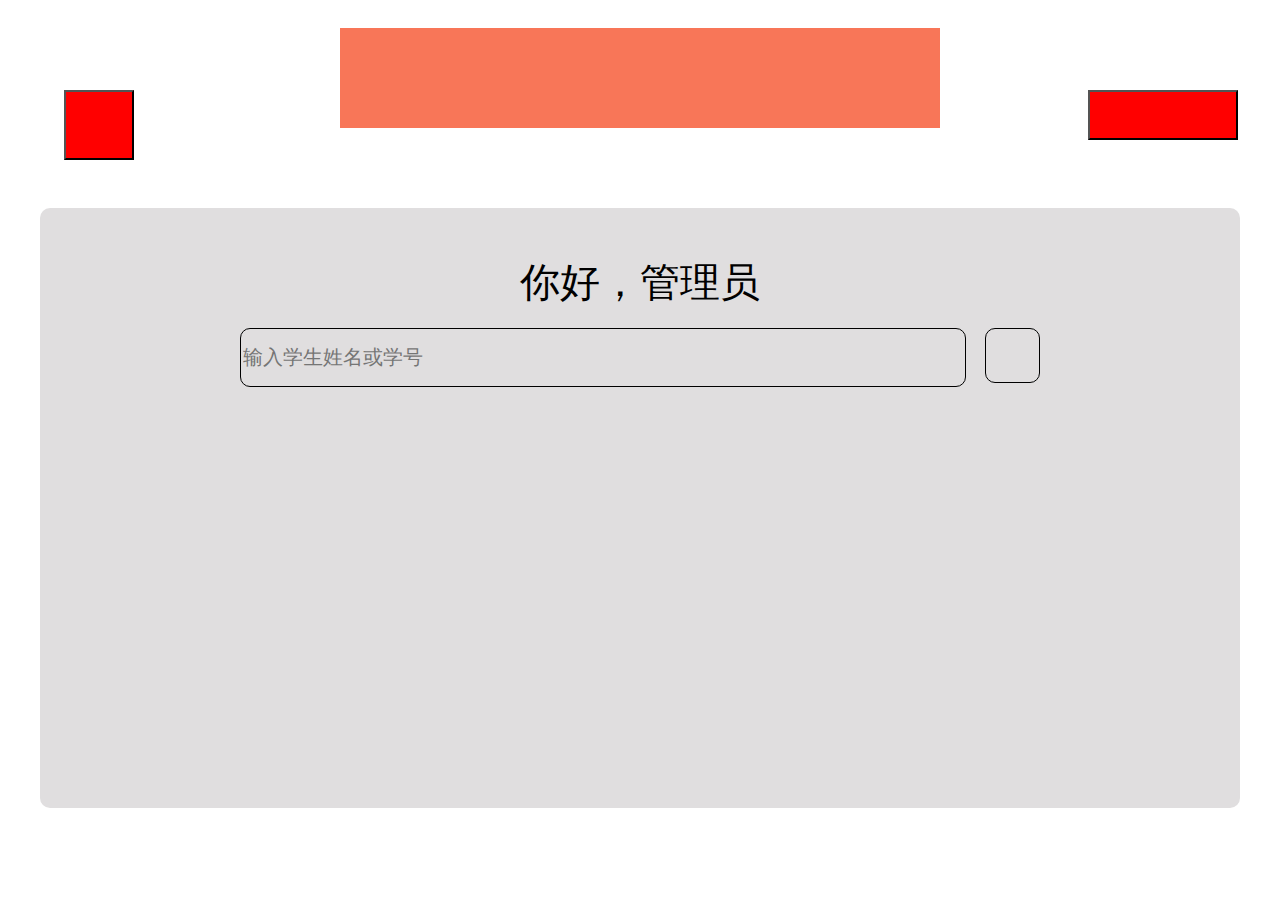
<file: 凌云-周楚易/搜索界面/index.html>
<!DOCTYPE html>
<html lang="zh">
<head>
    <meta charset="UTF-8">
    <meta name="viewport" content="width=device-width, initial-scale=1.0">
    <title>搜索界面</title>
    <link rel="stylesheet" href="src/搜索界面.css">
</head>
<body>
    <div class="title"></div>
    <div class="box">
        <div class="welcome">你好，管理员</div>
        <div class="box2">
            <input type="text" class="serch" placeholder="输入学生姓名或学号">
            <button class="btn"></button>
        </div>
    </div>
    <button class="back"></button>
    <button class="exit"></button>
</body>
</html>
</file>
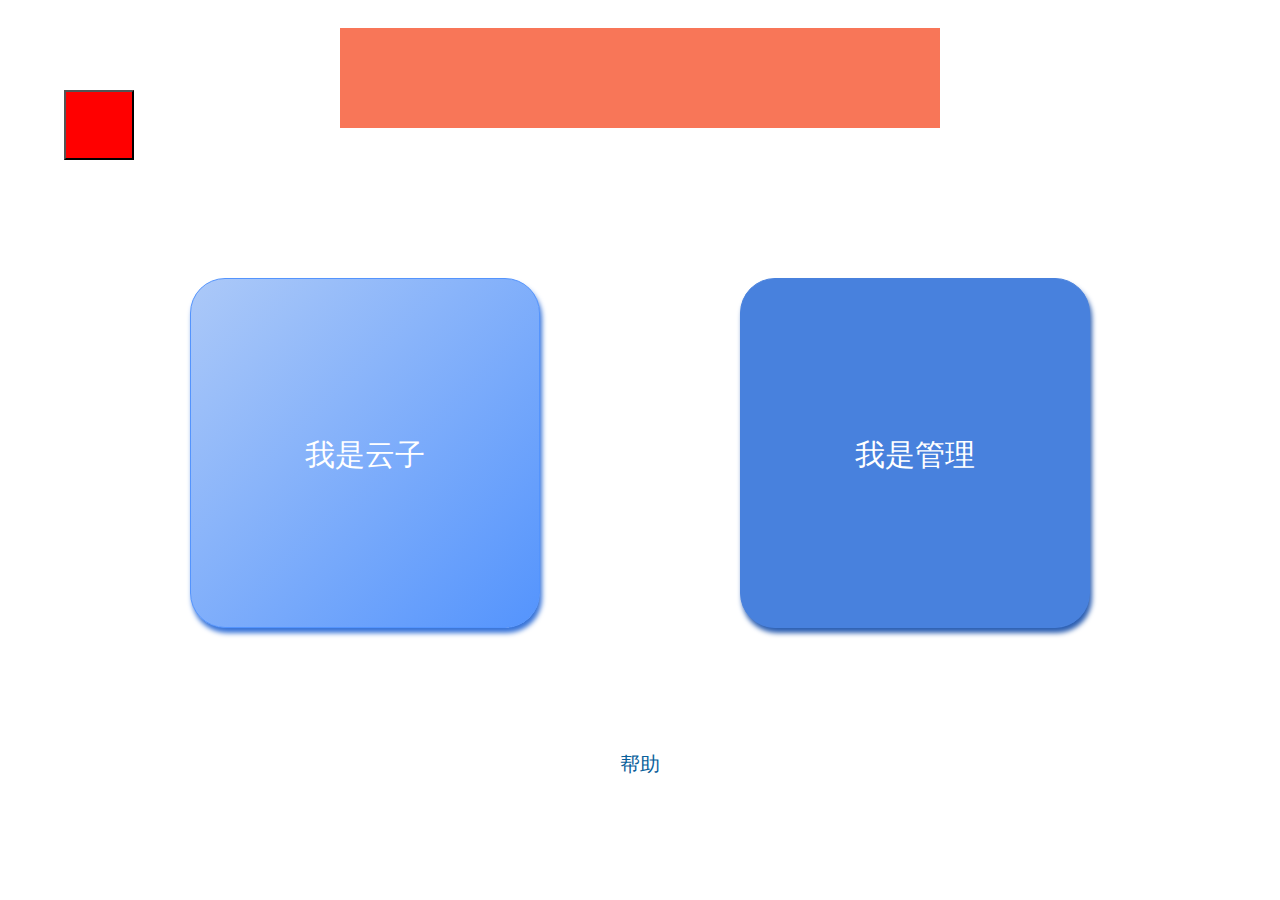
<file: 凌云-周楚易/选择端/index.html>
<!DOCTYPE html>
<html lang="zh">
<head>
    <meta charset="UTF-8">
    <meta name="viewport" content="width=device-width, initial-scale=1.0">
    <title>选择端</title>
    <link rel="stylesheet" href="src/选择端.css">
</head>
<body>
    <div class="title"></div>
    <div class="box">
        <button class="yunzi" onclick="window.location.href = 'www.baidu.com'">我是云子</button>
        <button class="guanli">我是管理</button>
    </div>
    <button class="help">帮助</button>
    <button class="back"></button>
</body>
</html>
</file>
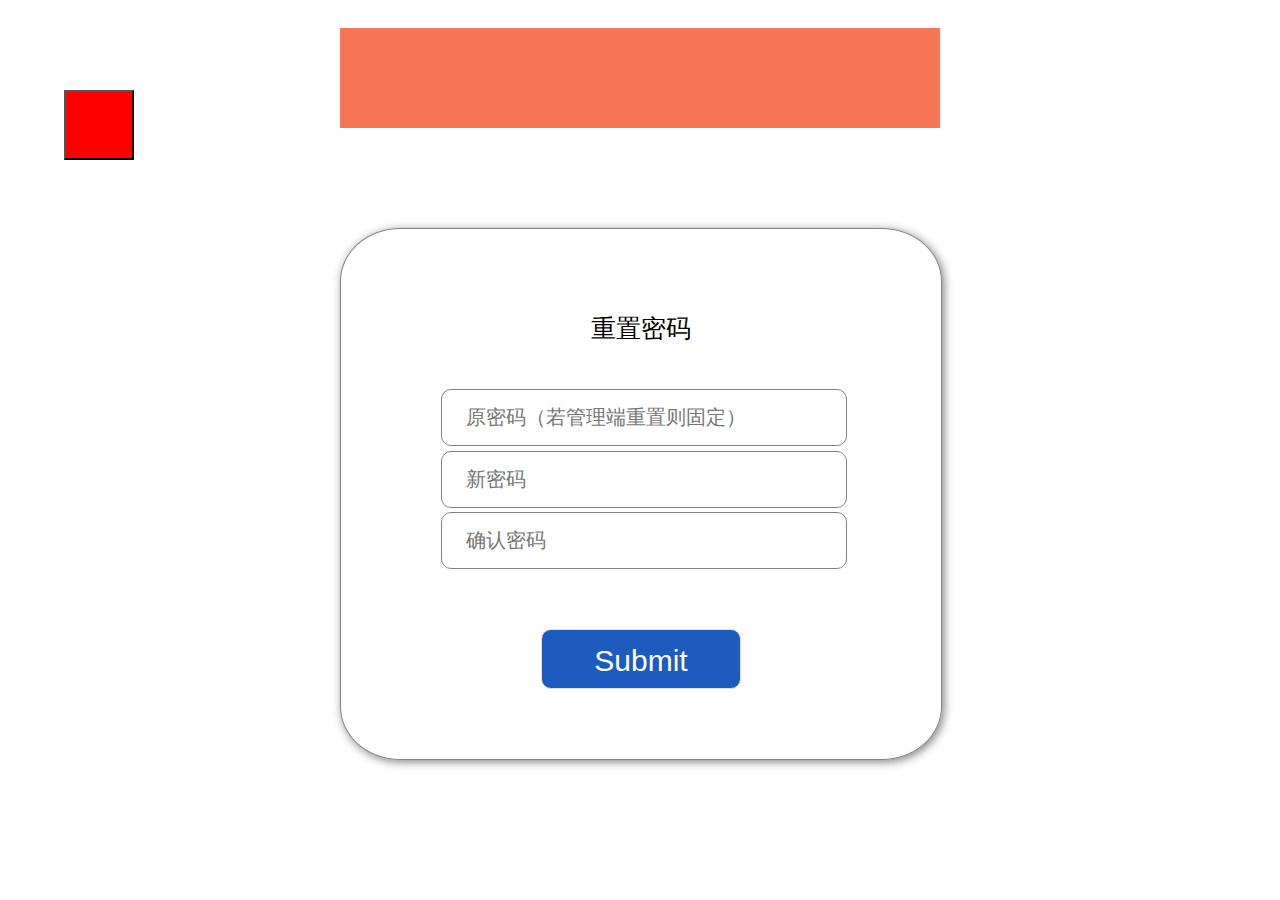
<file: 凌云-周楚易/重置密码界面/index.html>
<!DOCTYPE html>
<html lang="zh">
<head>
    <meta charset="UTF-8">
    <meta name="viewport" content="width=device-width, initial-scale=1.0">
    <title>重置密码</title>
    <link rel="stylesheet" href="src/重置密码.css">
</head>
<body>
    <div class="title"></div>
    <form>
        <div class="box">
            <div class="reset">重置密码</div>
            <div class="box2">
                <input type="text" class="origin" placeholder="    原密码（若管理端重置则固定）">
                <input type="password" class="new" placeholder="    新密码" required id="pwd1">
                <input type="password" class="confirm" placeholder="    确认密码" required id="pwd2"> 
            </div>
            <input type="submit" class="xiugai" id="btn">
        </div>
    </form>
    <script src="src/重置密码.js"></script>
    <button class="back"></button>
</body>
</html>
</file>
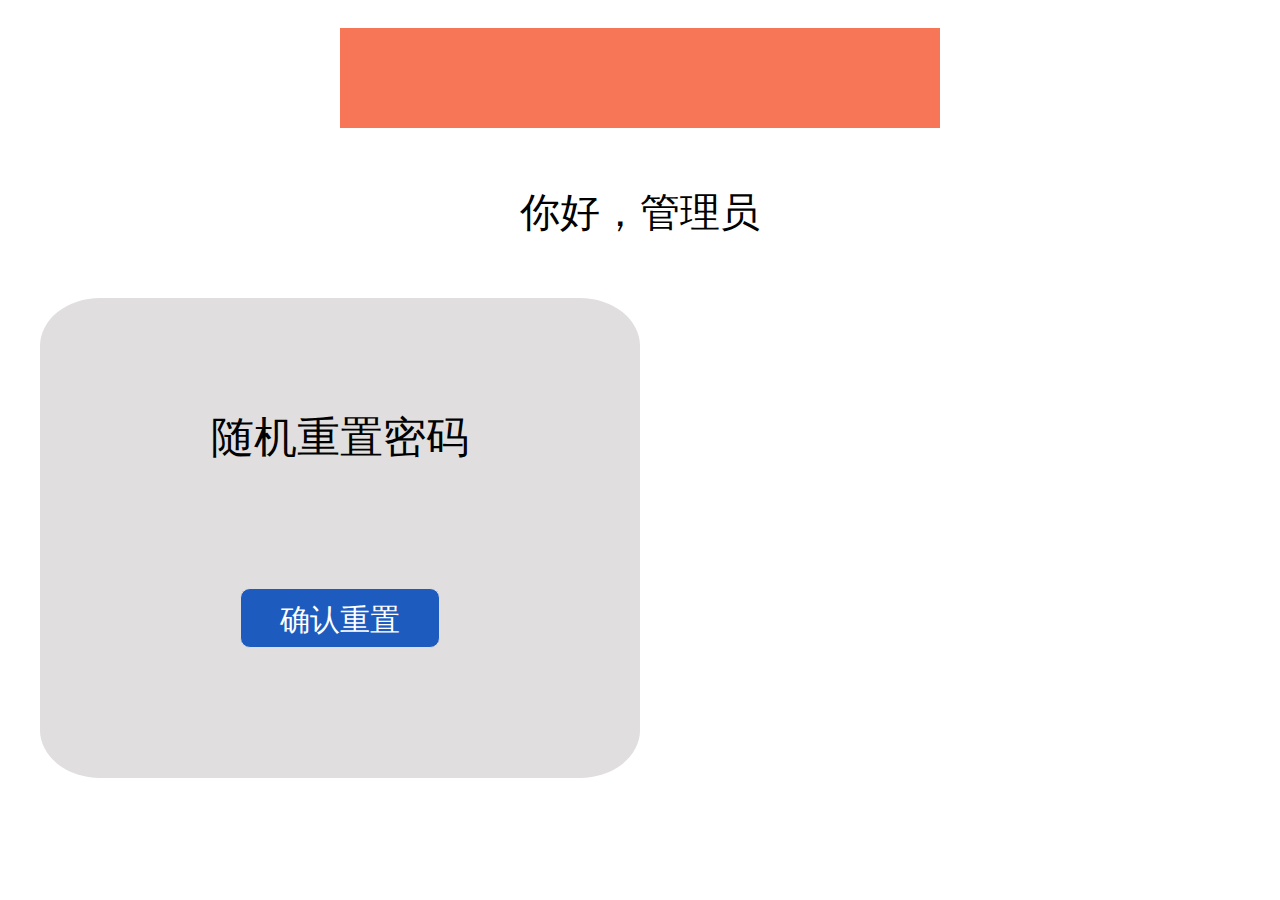
<file: 凌云-周楚易/重置界面/index.html>
<!DOCTYPE html>
<html lang="zh">
<head>
    <meta charset="UTF-8">
    <meta name="viewport" content="width=device-width, initial-scale=1.0">
    <title>重置界面</title>
    <link rel="stylesheet" href="src/重置界面.css">
</head>
<body>
    <div class="title"></div>
    <div class="welcome">你好，管理员</div>
    <div class="box">
        <div class="random" id="random">随机重置密码</div>
        <div class="password" id="password"></div>
        <button class="confirm" id="button">确认重置</button>
    </div>
    <script src="src/重置界面.js"></script>
</body>
</html>
</file>
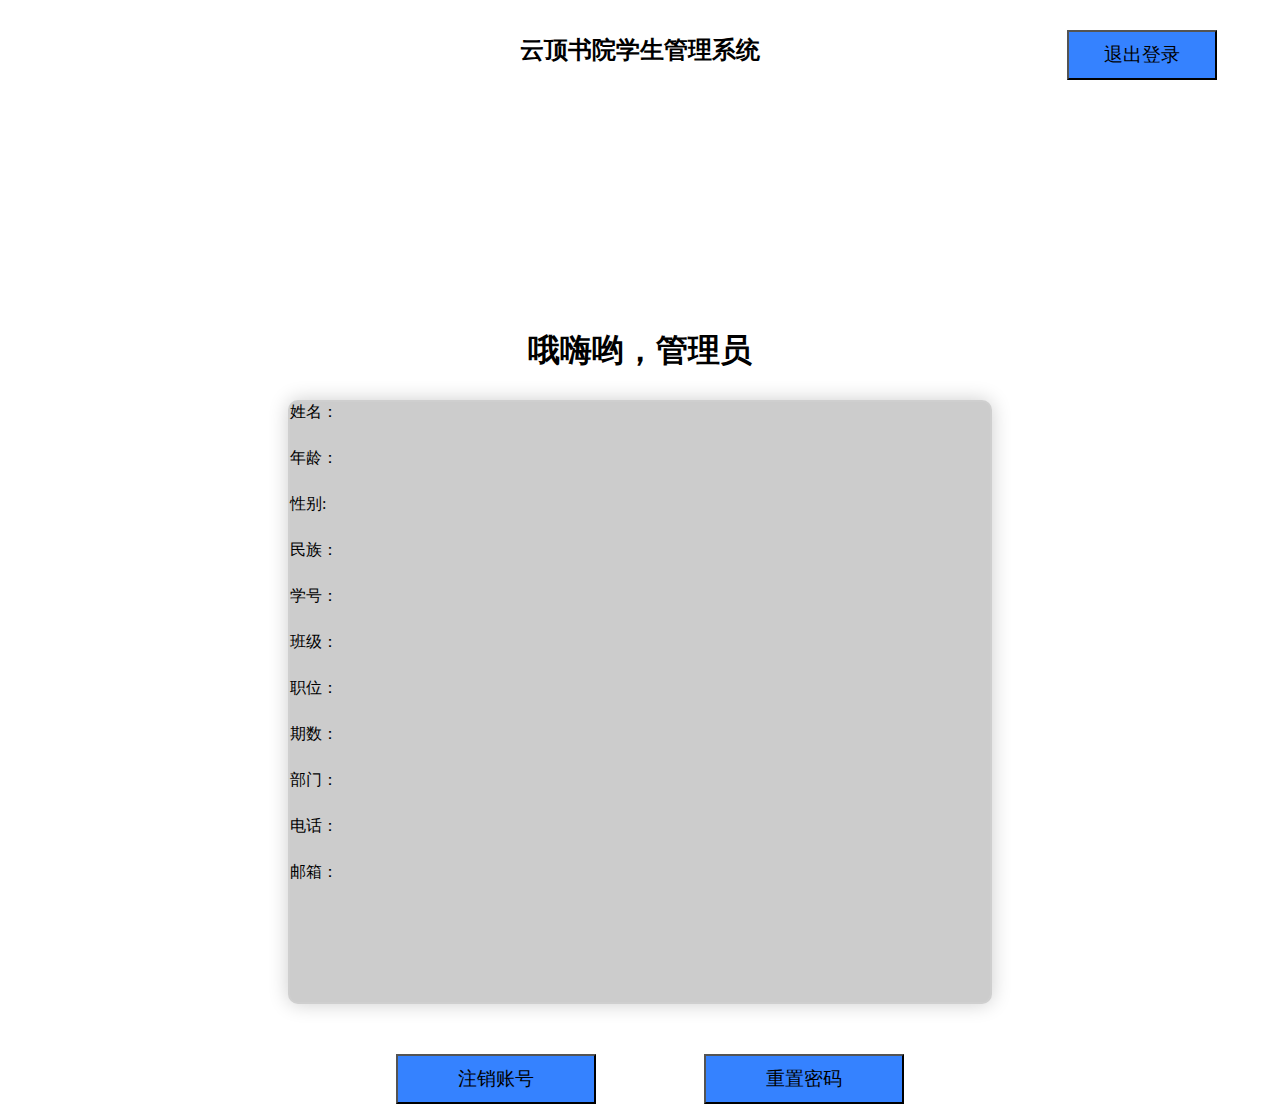
<file: guanli.html>
<!DOCTYPE html>
<html>
<head>
    <meta charset="UTF-8" />
    <title>信息文件</title>
    <style>
        *{
            margin:0 auto;
        }
        .head{
            width:100%;
            height:300px;
            display: flex;
            flex-direction: row;
        }
        #logo{
            position:relative;
            width:150px;
            height:100px;
            background-image:url('https://florenceshine.oss-cn-beijing.aliyuncs.com/y.png');
            background-size: cover;
        }
        #title{
            width:600px;
            height:100px;
            line-height: 100px;
            text-align: center;
        }
        #offset{
            position:relative;
            width:150px;
            height:50px;
            top:10%;
        }
        .neck{
            width:100%;
            height:100px;
            text-align: center;
            line-height: 100px;
            font-size: xx-large;
            font-weight: bold;
            font-family: 宋体;
        }
        .shenti{
            width:700px;
            height:600px;
            background-color: #ccc;
            border: #cfcfcf 2px solid;
            border-radius: 10px;
            box-shadow: 0px 0px 20px rgba(0, 0, 0, 0.2); /* 添加阴影效果 */
        }
        .button{
            width:100%;
            height:100px;
        }
        #reset{
            position:relative;
            left:55%;
            top:50%
        }
        #zhuxiao{
            position:relative;
            left:15%;
            top:50%;
        }
        button{
            width:200px;
            height:50px;
            font-size: larger;
            background-color: #3582FF;
        }
    </style>
</head>
<body id="body">
    <div class="head">
        <div id="logo"></div>
        <div id="title"><h2>云顶书院学生管理系统</h2></div>
        <button id="offset" onclick="tuichu()">退出登录</button>
    </div>
    <script>
         function tuichu()
            {
                if(confirm("确认登出账号？")==true)
                {
                   let body=document.getElementById("body");
                    body.innerHTML="退出成功！";
                    body.style.position='absolute';
                    body.style.top='40%';
                    body.style.right='30%';
                    body.style.fontSize='100px';
                }
                else{
                    return;
                }
            }
    </script>
    <div class="neck">哦嗨哟，管理员</div>
    <form class="shenti">
         <label for="name">姓名：<input id="name" style="visibility:hidden;margin-bottom:25px;"><br></label>
        <label for="age">年龄：<input id="age" style="visibility:hidden;margin-bottom:25px;"><br></label>
        <label for="sex">性别:<input id="sex" style="visibility:hidden;margin-bottom:25px;"><br></label>
        <label for="minzu">民族：<input id="minzu" style="visibility:hidden;margin-bottom:25px;"><br></label>
        <label for="xuehao">学号： <input id="xuehao" style="visibility:hidden;margin-bottom:25px;"><br></label>
        <label for="banji">班级：<input id="zhuanyebanji" style="visibility:hidden;margin-bottom:25px;"><br></label>
        <label for="zhiwei">职位：<input id="zhiwei" style="visibility:hidden;margin-bottom:25px;"><br></label>
        <label for="qishu">期数：<input id="qishu" style="visibility:hidden;margin-bottom:25px;"><br></label>
        <label for="bumen">部门：<input id="bumen" style="visibility:hidden;margin-bottom:25px;"><br></label>
        <label for="dianhua">电话：<input id="dianhua" style="visibility:hidden;margin-bottom:25px;"><br></label>
        <label for="youxiang">邮箱：<input id="youxiang" style="visibility:hidden;margin-bottom:25px;"><br></label>
    </form>
    <div class="button">
        <button id="reset" type="reset" onclick="reset()">重置密码</button>
        <script>/*重置代码*/
        </script>
        <button id="zhuxiao" onclick="zhuxiao()">注销账号</button>
    </div>
</body>
</html>
</file>
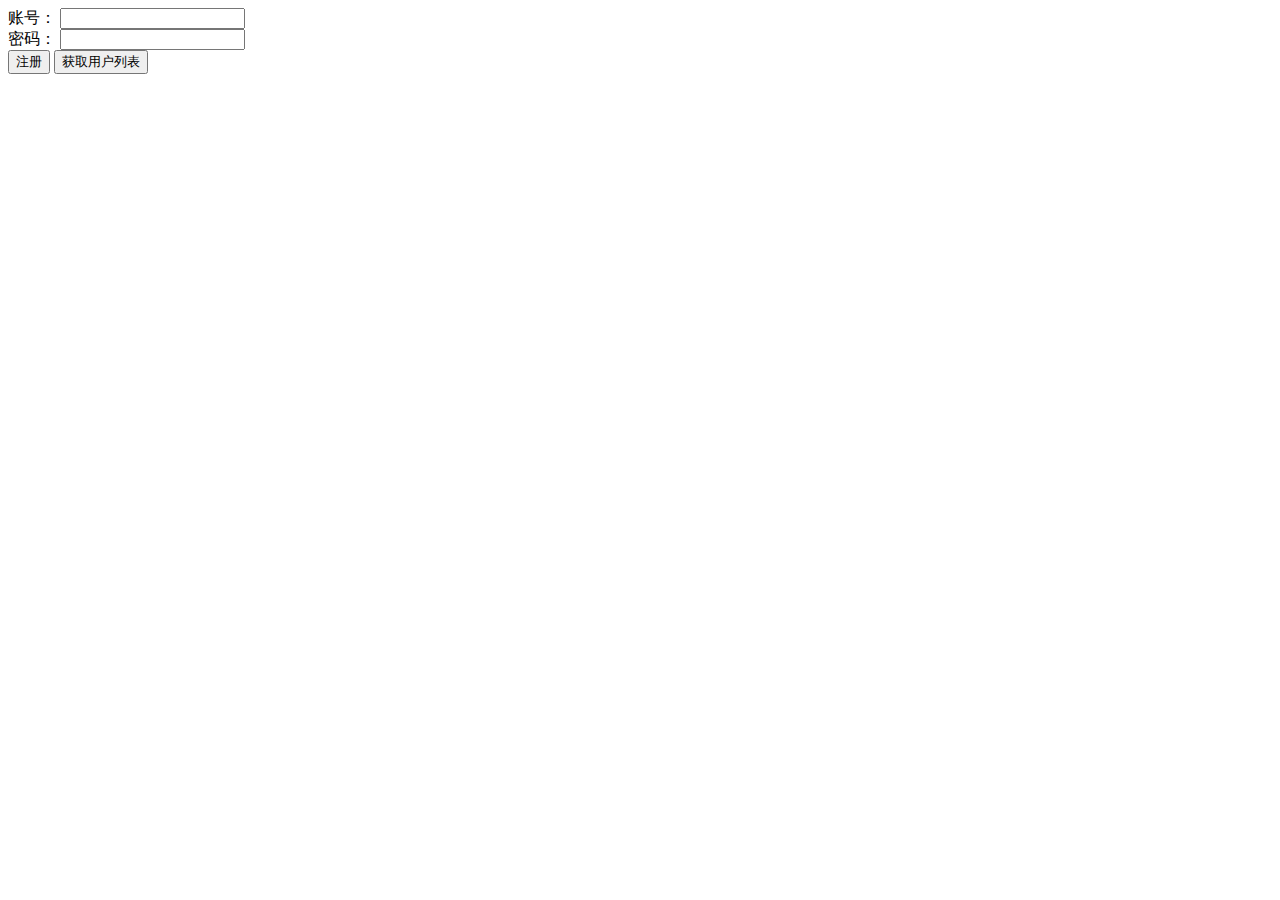
<file: 全栈-周楚易-全栈方向第七次作业.html>
<!DOCTYPE html>
<html lang="en">
<head>
    <meta charset="UTF-8">
    <meta name="viewport" content="width=device-width, initial-scale=1.0">
    <title>第七次作业</title>
    <style>
        .box{
            margin: 10px;
        }
    </style>
</head>
<body>
    <div id="Time"></div>
    <div>
        <span>账号：</span>
        <input id="account" type="text">
    </div>
    <div>
        <span>密码：</span>
        <input id="password" type="text">
    </div>
    <div>
        <button id="login" onclick="loginUp()">注册</button>
        <button id="loginList" onclick="loginList()">获取用户列表</button>
        <div id="list" class="box"></div>
    </div>
    <script>
        const xhr = new XMLHttpRequest()
        xhr.open('GET', 'http://43.143.169.168:9090/time/now')
        xhr.send()
        xhr.onreadystatechange = function () {
            if(xhr.readyState === 4 && xhr.status === 200){
                console.log(JSON.parse(xhr.responseText))
                time = JSON.parse(xhr.responseText)
                timedata = time.data
                console.log(timedata);
                document.getElementById('Time').innerHTML = '当前时间' + timedata
            }
        }
        function loginUp(){
            var account = document.getElementById('account').value
            var password = document.getElementById('password').value
            const xhr = new XMLHttpRequest()
            xhr.open('POST', "http://43.143.169.168:9090/user/register")
            xhr.setRequestHeader('Content-Type', 'application/JSON')
            xhr.send(JSON.stringify({
                Username:account,
                Password:password
            }))
        }
        function loginList(){
            const xhr = new XMLHttpRequest()
            xhr.open('GET', 'http://43.143.169.168:9090/user/all')
            xhr.send()
            xhr.onreadystatechange = function(){
            if(xhr.readyState === 4 && xhr.status === 200){
                console.log(JSON.parse(xhr.responseText))
                list=JSON.parse(xhr.responseText)
                for(let i = 0; i<list.data.length; i++){
                    document.getElementById('list').innerHTML += "<li>"+list.data[i]+"<br>"
                }
            }
        }
        }
    </script>
</body>
</html>
</file>
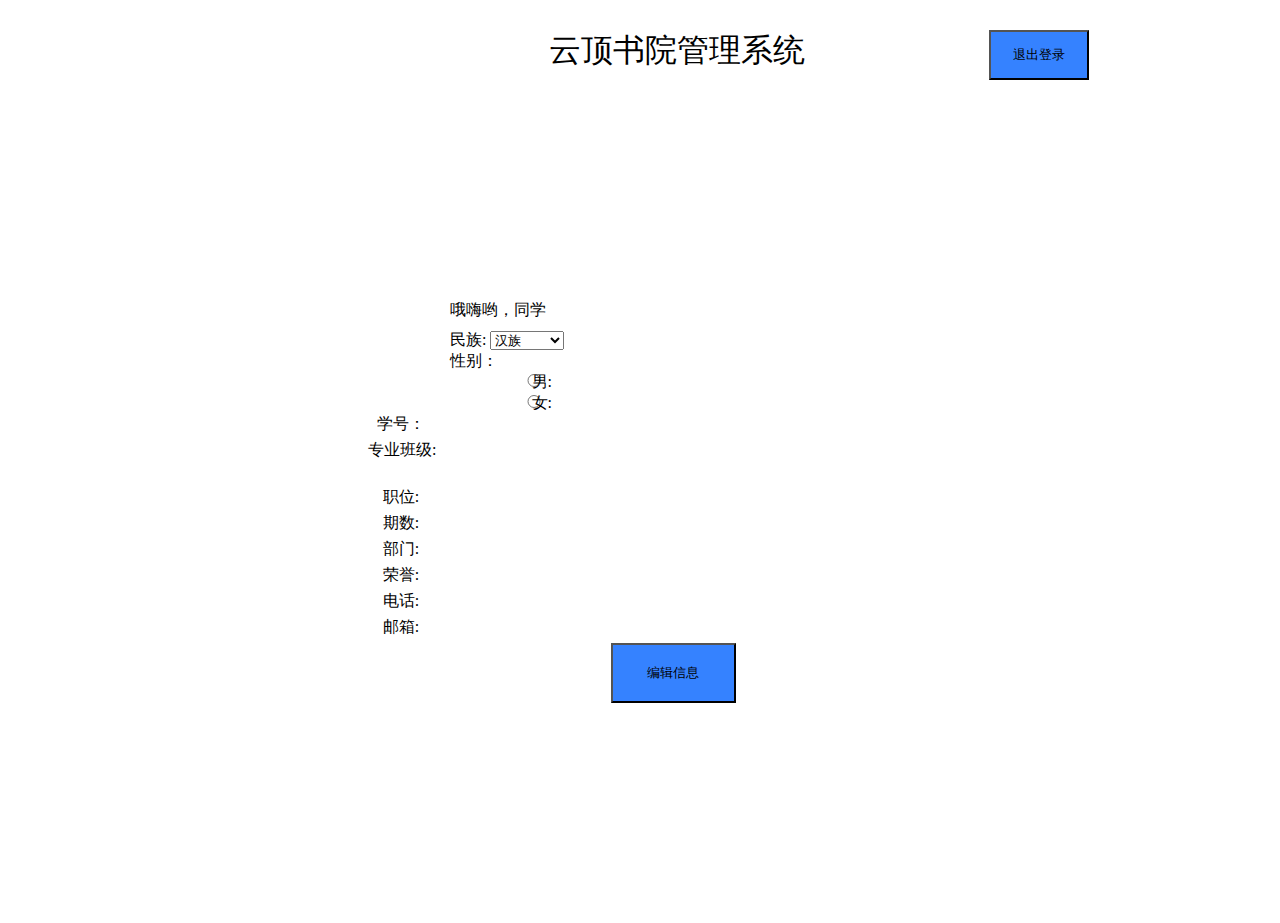
<file: 学生端4.html>
<!DOCTYPE html>
<html>
<head>
    <meta charset="UTF-8" />
    <title>个人信息页</title>
    <style>
        *{
            margin:0 auto;
        }
        .top{
            background-color:aua ;
            width:100%;
            height:300px;
            display:flex;
            flex-direction: row;
        }
        #logo{
            position: relative;
            width:200px;
            height:150px;
            background-image:url('https://florenceshine.oss-cn-beijing.aliyuncs.com/y.png');
            background-size: cover;
            left:10%;
            line-height: 100px;
            text-align: center;
            font-size: larger;
        }
        #guanli{
            position: relative;
            width:600px;
            height:100px;
            background-color: ble;
            right:1%;
            line-height:100px;
            text-align: center;
            font-size: xx-large;
        }
        #introduce{
            width: 100%;
            height:30px;
            background-color: blueviole;
            text-indent: 450px;/*设置文本缩进的方式*/
        }
        #me1{
            width:100%;
            height:100px;
            background-color:bron ;
            text-indent:450px;
            
        }
        .un{
            text-align: center;
            width:100%;
            height:80px;
            position:relative;
            right:15%;
            background-color: aua;
        }
        .bottom{
            width:100%;
            height:200px;
            background-color: bluevilet;
            line-height: 20;
            text-align: center;
        }
        input{
            width:500px
        }
        #back
        {
            width:100px;
            height:50px;
            position:relative;
            right:10%;
            top:10%;
        }
        label{
            position:relative;
            right:33%
        }
        #male{
            position:relative;
            right:13%;
        }
        #female{
            position:relative;
            right:13%;
        }
        button{
            background-color: #3582FF;
        }
        #bt{
            width:125px;
            height:60px;
        }
        .me2{
            display:flex;
            flex-direction: column;
            padding-left: 20%;
        }
    </style>
</head>
<body id="body">
    <div class="top">
        <div id="logo"></div>
        <div  id="guanli">云顶书院管理系统</div>
        <button id="back" onclick="tuichu()">退出登录</button>
        <script>
            function tuichu()
            {
                if(confirm("请问您是否确定退出系统？")==true)
                {
                   let body=document.getElementById("body");
                    body.innerHTML="退出成功！";
                    body.style.position='absolute';
                    body.style.top='40%';
                    body.style.right='30%';
                    body.style.fontSize='100px';
                }
                else{
                    return;
                }
            }
        </script>
        </div>
        <div class="secondbody">
            <div id="introduce">哦嗨哟，同学</div>
            <div id="me1">
               民族: <select id="minzu" name="民族">
                <option value="han">汉族</option>
                <option value="zhuang">壮族</option>
                <option value="man">满族</option>
                <option value="hui">回族</option>
                <option value="miao">苗族</option>
                <option value="wei">维吾尔族</option>
                <option value="tujia">土家族</option>
                <option value="yi">彝族</option>
                <option value="meng">蒙古族</option>
                <option value="zang">藏族</option>
                <option value="buyi">布依族</option>
                <option value="dong">侗族</option>
                <option value="yao">瑶族</option>
                <option value="chaoxian">朝鲜族</option>
                <option value="bai">白族</option>
                <option value="hani">哈尼族</option>
                <option value="hasake">哈萨克族</option>
                <option value="li">黎族</option>
                <option value="dai">傣族</option>
                <option value="lisu">傈僳族</option>
                <option value="gelao">仡佬族</option>
                <option value="dongxiang">东乡族</option>
                <option value="gaoshan">高山族</option>
                </select>
                <div id="sex">
                    性别：
                    <form>  
                        <div class="gender-radio">  
                            <input type="radio" id="male" name="gender" value="male" >  
                            <label for="male">男:</label>  
                        </div>  
                        <div class="gender-radio">  
                            <input type="radio" id="female" name="gender" value="female" >  
                            <label for="female">女:</label>  
                        </div>  
                    </form>  
            </div>
            <form class="me2">
                <label for="student_number">学号：<input id="student_number" type="text" style="visibility:hidden;margin-bottom:5px"></label>
                <label for="major_class">专业班级:<input id="major_class" type="text" style="visibility:hidden;margin-bottom:5px"></label>
                <label for="position">职位:<input id="position" type="text" style="visibility:hidden;margin-bottom:5px"></label>
                <label for="grade">期数:<input id="grade" type="text" style="visibility:hidden;margin-bottom:5px"></label>
                <label for="department_id">部门:<input id="department_id" type="password" style="visibility:hidden;margin-bottom:5px"></label>
                <label for="award">荣誉:<input id="award" type="text" style="visibility:hidden;margin-bottom:5px"></label>
                <label for="phone">电话:<input id="phone" type="text" style="visibility:hidden;margin-bottom:5px"></label>
                <label for="email">邮箱:<input id="email" type="email" style="visibility:hidden;margin-bottom:5px"></label>
            </form>
            <script>
               let xuehao=document.getElementById('student_number').value;
               let zhuanyebanji=document.getElementById('major_class').value
               let zhiwei=document.getElementById('position').value;
               let qishu=document.getElementById('grade').value;
               let bumen=document.getElementById('department_id').value;
               let rongyu=document.getElementById('award').value;
               let dianhua=document.getElementById('phone').value;
               let youxiang=document.getElementById('email').value;
                function bianji()
                {
                   document.getElementById("student_number").style.visibility="visible";
                   document.getElementById("major_class").style.visibility="visible";
                   document.getElementById("position").style.visibility="visible";
                   document.getElementById("grade").style.visibility="visible";
                   document.getElementById("department_id").style.visibility="visible";
                   document.getElementById("award").style.visibility="visible";
                   document.getElementById("phone").style.visibility="visible";
                   document.getElementById("email").style.visibility="visible";
                   let bt=document.getElementById("bt");
                   bt.innerHTML="确认保存";
                   bt.type='submit';
                   let xhr=new XMLHttpRequest();
                   xhr.open('post','/admin/view_information','true');
                   xhr.setRequestHeader('text','json');
                   if (xhr.readyState === 4 && xhr.status === 200) {  
          var response = JSON.parse(xhr.responseText);  
          // 处理响应数据  
          console.log(response);  
          // 更新前端界面  
          document.getElementById('response').textContent = response.message;  
          
      };  
      xhr.send(JSON.stringify({ input: inputValue }));  
      
    }   
            </script>
            <div class="un">
                <button id="bt" onclick="bianji()">编辑信息</button>
            </div>
            <div class="bottom"></div>
        </div>
</body>
</html>
</file>
<file: 凌云-周楚易/搜索界面/src/搜索界面.css>
.title{
    top: 20px;
    position: relative;
    width:600px;
    height: 100px;
    background-color: #f87658;
    left: 50%;
    margin-left: -300px;
}

.box{
    position: relative;
    top: 100px;
    width: 1200px;
    height: 600px;
    background-color: rgb(224, 222, 223);
    left: 50%;
    margin-left: -600px;
    border-radius: 10px;
}

.back{
    position: absolute;
    width: 70px;
    height: 70px;
    background-color: red;
    left: 5%;
    top: 10%;
}

.welcome{
    position: absolute;
    top: 50px;
    width: 400px;
    height: 70px;
    left: 50%;
    margin-left:-200px ;
    font-size: 40px;
    line-height: 50px;
    text-align: center;
    font-weight: 500;
}

.box2{
    position: absolute;
    top: 120px;
    width: 800px;
    height: 60px;
    left: 50%;
    margin-left: -400px;
    border-radius: 10px;
    display: flex;
    justify-content: space-between;
}

input{
    width: 720px;
    height: 55px;
    font-size: 20px;
    line-height: 55px;
    border: 0px;
    background-color: rgb(224, 222, 223);
    border-radius: 10px;
    border: 1px solid black;
}

.btn{
    width: 55px;
    height: 55px;
    background-color: rgb(224, 222, 223);
    border-radius: 10px;
    border: 1px solid black;
}

.exit{
    position: absolute;
    width: 150px;
    height: 50px;
    background-color: red;
    left: 85%;
    top: 10%;
}
</file>
<file: 凌云-周楚易/选择端/src/选择端.css>
.title{
    top: 20px;
    position: relative;
    width:600px;
    height: 100px;
    background-color: #f87658;
    left: 50%;
    margin-left: -300px;
}

.box{
    position: relative;
    top: 170px;
    width: 900px;
    height: 350px;
    left: 50%;
    margin-left: -450px;
    display: flex;
    flex-direction: row;
    justify-content: space-between;
}

.yunzi{
    width: 350px;
    height: 350px;
    background-image: linear-gradient(to bottom right,rgb(172,201,248),rgb(84,148,253));
    border: 1px solid rgb(84,148,253);
    border-radius: 10%;
    box-shadow: 2px 5px 5px rgb(56,116,216);
    text-align: center;
    line-height: 350px;
    font-size: 30px;
    color: white;
}

.guanli{
    width: 350px;
    height: 350px;
    background-color: rgb(72, 129, 221);
    border: 1px solid rgb(72, 129, 221);
    border-radius: 10%;
    box-shadow: 2px 5px 5px rgb(44,95,178);
    text-align: center;
    line-height: 350px;
    font-size: 30px;
    color: white;
}

.help{
    position: absolute;
    width: 60px;
    height: 20px;
    top: 750px;
    left: 50%;
    margin-left: -30px;
    background-color: white;
    border: 0;
    color: rgb(10, 97, 155);
    font-size: 20px;
}

.back{
    position: absolute;
    width: 70px;
    height: 70px;
    background-color: red;
    left: 5%;
    top: 10%;
}
</file>
<file: 凌云-周楚易/重置密码界面/src/重置密码.css>
.title{
    top: 20px;
    position: relative;
    width:600px;
    height: 100px;
    background-color: #f87658;
    left: 50%;
    margin-left: -300px;
}

.box{
    position: relative;
    top: 120px;
    width: 600px;
    height: 530px;
    left: 50%;
    margin-left: -300px;
    border: 1px solid rgb(131, 129, 129);
    border-radius: 10%;
    box-shadow: 2px 2px 10px rgb(131, 129, 129);
}

.reset{
    position: absolute;
    top: 50px;
    width: 400px;
    height: 100px;
    left: 50%;
    margin-left: -200px;
    text-align: center;
    line-height: 100px;
    font-size: 25px;
    font-weight: 500;
}

.box2{
    position: absolute;
    top: 160px;
    width: 400px;
    height: 180px;
    left: 50%;
    margin-left: -200px;
    display: flex;
    justify-content: space-between;
    flex-direction: column;
}

input{
    width: 400px;
    height: 53px;
    border-radius: 10px;
    border: 1px solid rgb(131, 129, 129);
    font-size: 20px;
    line-height: 53px;
}

.back{
    position: absolute;
    width: 70px;
    height: 70px;
    background-color: red;
    left: 5%;
    top: 10%;
}

.xiugai{
    position: absolute;
    top: 400px;
    width: 200px;
    height: 60px;
    background-color: rgb(29, 91, 190);
    left: 50%;
    margin-left: -100px;
    text-align: center;
    line-height: 60px;
    color: white;
    font-size: 30px;
    border-radius: 10px;
    border: 1px solid rgb(224, 222, 223);
}
</file>
<file: 凌云-周楚易/重置界面/src/重置界面.css>
.title{
    top: 20px;
    position: relative;
    width:600px;
    height: 100px;
    background-color: #f87658;
    left: 50%;
    margin-left: -300px;
}

.welcome{
    position: relative;
    top: 80px;
    width: 400px;
    height: 70px;
    left: 50%;
    margin-left:-200px ;
    font-size: 40px;
    line-height: 50px;
    text-align: center;
    font-weight: 500;
}

.box{
    position: relative;
    top: 120px;
    width: 600px;
    height: 480px;
    background-color: rgb(224, 222, 223);
    left: 50%;
    margin-left: -600px;
    border-radius: 10%;
}

.random{
    position: absolute;
    top: 90px;
    width: 400px;
    height: 100px;
    left: 50%;
    margin-left: -200px;
    text-align: center;
    line-height: 100px;
    font-size: 43px;
    font-weight: 500;
}

.password{
    position: absolute;
    top: 170px;
    width: 400px;
    height: 100px;
    left: 50%;
    margin-left: -200px;
    font-size: 30px;
    text-align: center;
    line-height: 100px;
}

.confirm{
    position: absolute;
    top: 290px;
    width: 200px;
    height: 60px;
    background-color: rgb(29, 91, 190);
    left: 50%;
    margin-left: -100px;
    text-align: center;
    line-height: 60px;
    color: white;
    font-size: 30px;
    border-radius: 10px;
    border: 1px solid rgb(224, 222, 223);
}

.back{
    position: absolute;
    width: 70px;
    height: 70px;
    background-color: red;
    left: 5%;
    top: 10%;
}
</file>
